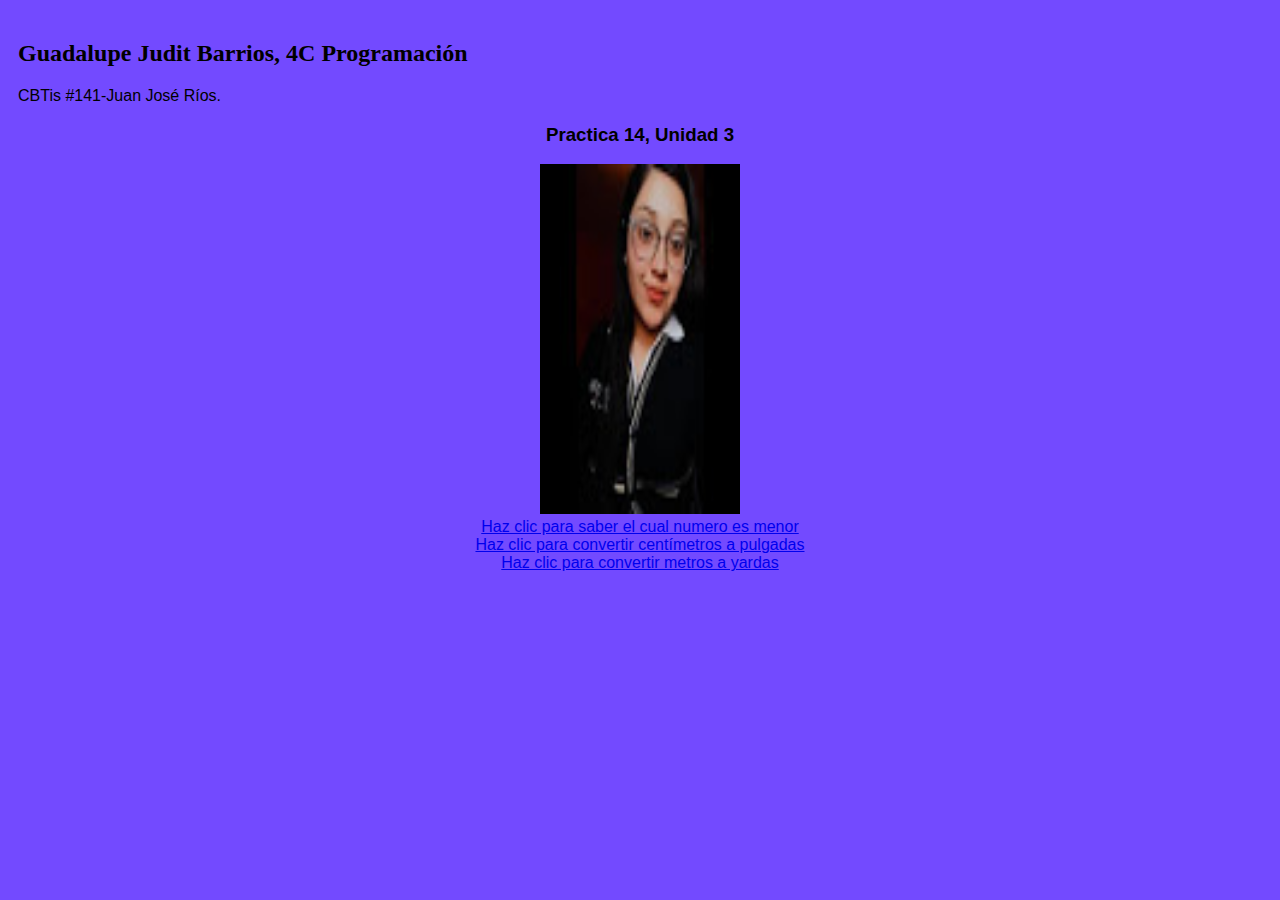
<file: practica14u3/index.html>
<!DOCTYPE html>
<html>
<head>
	<meta charset="UTF-8">
</head>
<body>
	<h2> Guadalupe Judit Barrios, 4C Programación</h2>
	<p> CBTis #141-Juan José Ríos.</p>
	<h3> Practica 14, Unidad 3</h3>
	<center><img src="foto1.jpg" height="350" width="200"></body></center>
	<link rel="stylesheet" type="text/css" href="estilo.css">

    <center><a href="menor3.html"> Haz clic para saber el cual numero es menor</a></center>
	<center><a href="cmapl.html"> Haz clic para convertir centímetros a pulgadas</a></center>
	<center><a href="mtayd.html"> Haz clic para convertir metros a yardas</a></center>
</form>
</body>
</html>
</file>
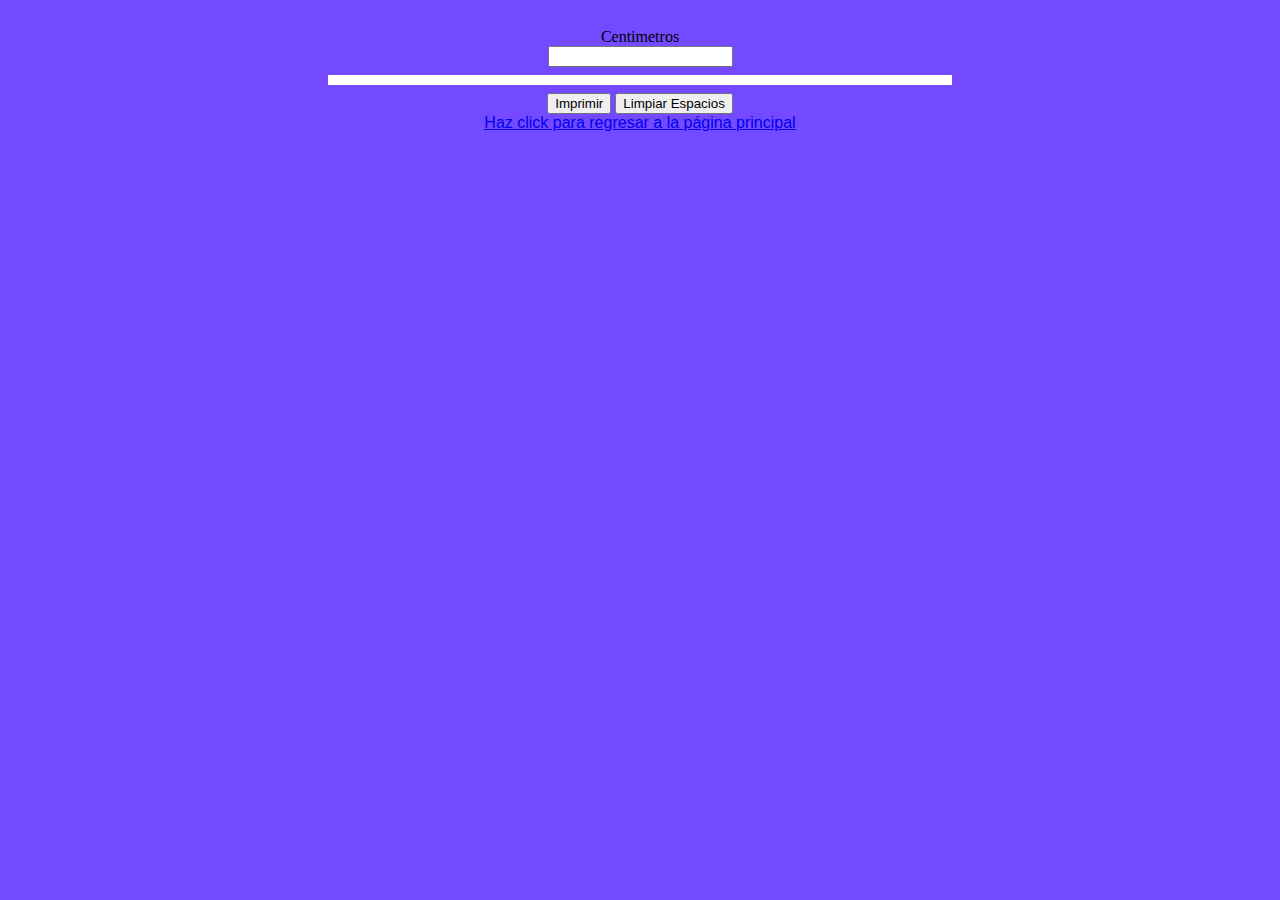
<file: practica14u3/cmapl.html>
<!DOCTYPE html>
<html>
<head>
	<meta charset="UTF-8">
	<title>Converción de Centimetros a pulgadas
	</title>
</head>
<body>
<center><form id = "miFor" action="">
	Centimetros<br>
<input type="text" id="cm"><br>
<hr align="center" size="10" width="50%" color="white">

<input type="button" value="Imprimir" onclick="alert(imprimir());">
<input type="button" value="Limpiar Espacios" onclick="limpiarEsp()">
<link rel="stylesheet" type="text/css" href="estilo.css">
<script type="text/javascript" src="interactividad.js" ></script>
<center><a href="index1.html"> Haz click para regresar a la página principal</a></center> 
 
</form>
</center>
</body>
</html>
</file>
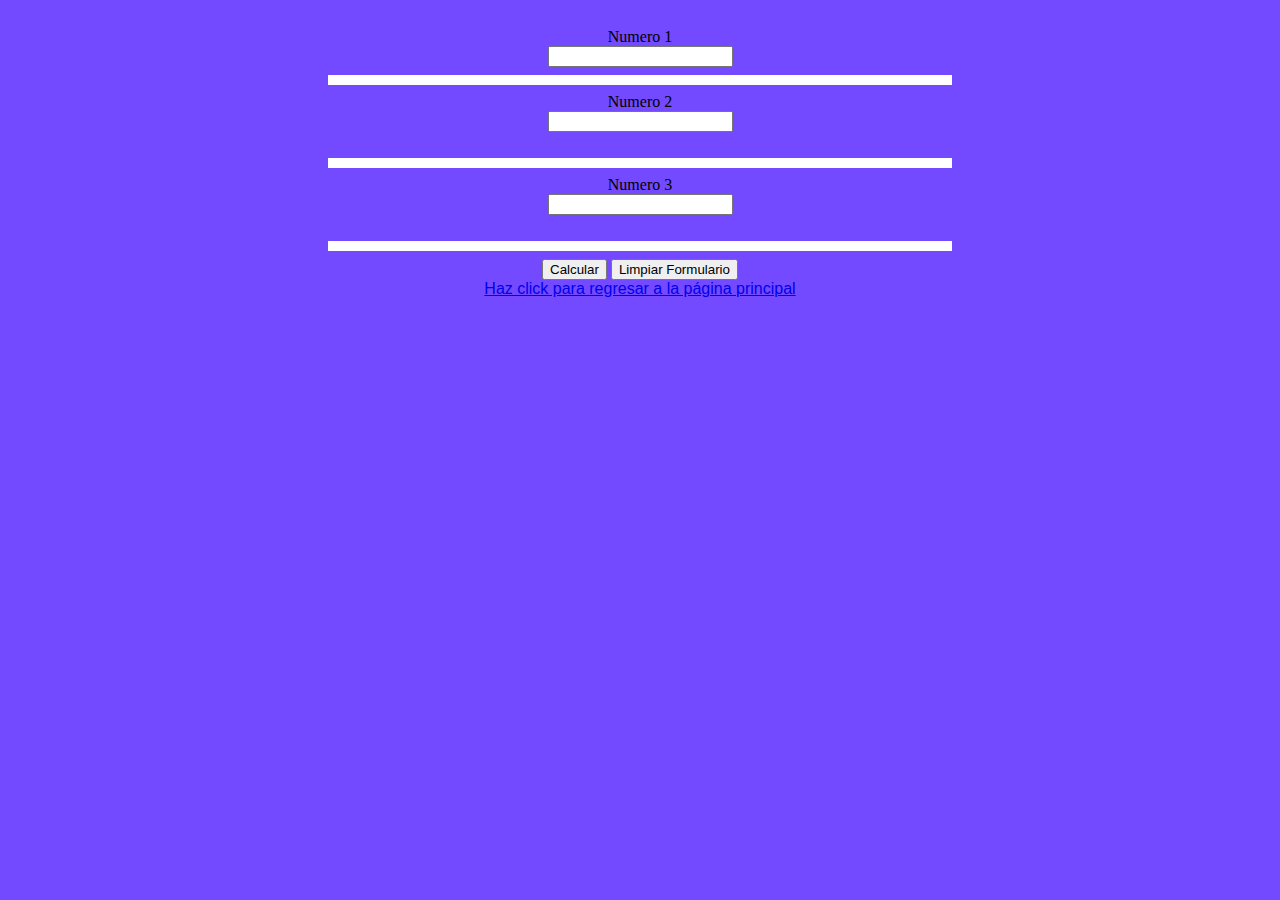
<file: practica14u3/menor3.html>
<!DOCTYPE html>
<html>
<head>
	<title>El numero menor
	</title>
</head>
<body>
<center><form id = "miForm" action="">
	Numero 1<br>
<input type="text" id="num1"><br>
<hr align="center" size="10" width="50%" color="white">
	Numero 2<br>
<input type="text" id="num2"><br><br>
<hr align="center" size="10" width="50%" color="white">
	Numero 3<br>
<input type="text" id="num3"><br><br>
<hr align="center" size="10" width="50%" color="white">

<input type="button" value="Calcular" onclick="alert(Calcular());">
<input type="button" value="Limpiar Formulario" onclick="limpiarFormulario()">
<link rel="stylesheet" type="text/css" href="estilo.css">
<script type="text/javascript" src="interactividad.js" ></script>
<center><a href="index1.html"> Haz click para regresar a la página principal</a></center> 
 
</form>
</center>
</body>
</html>
</file>
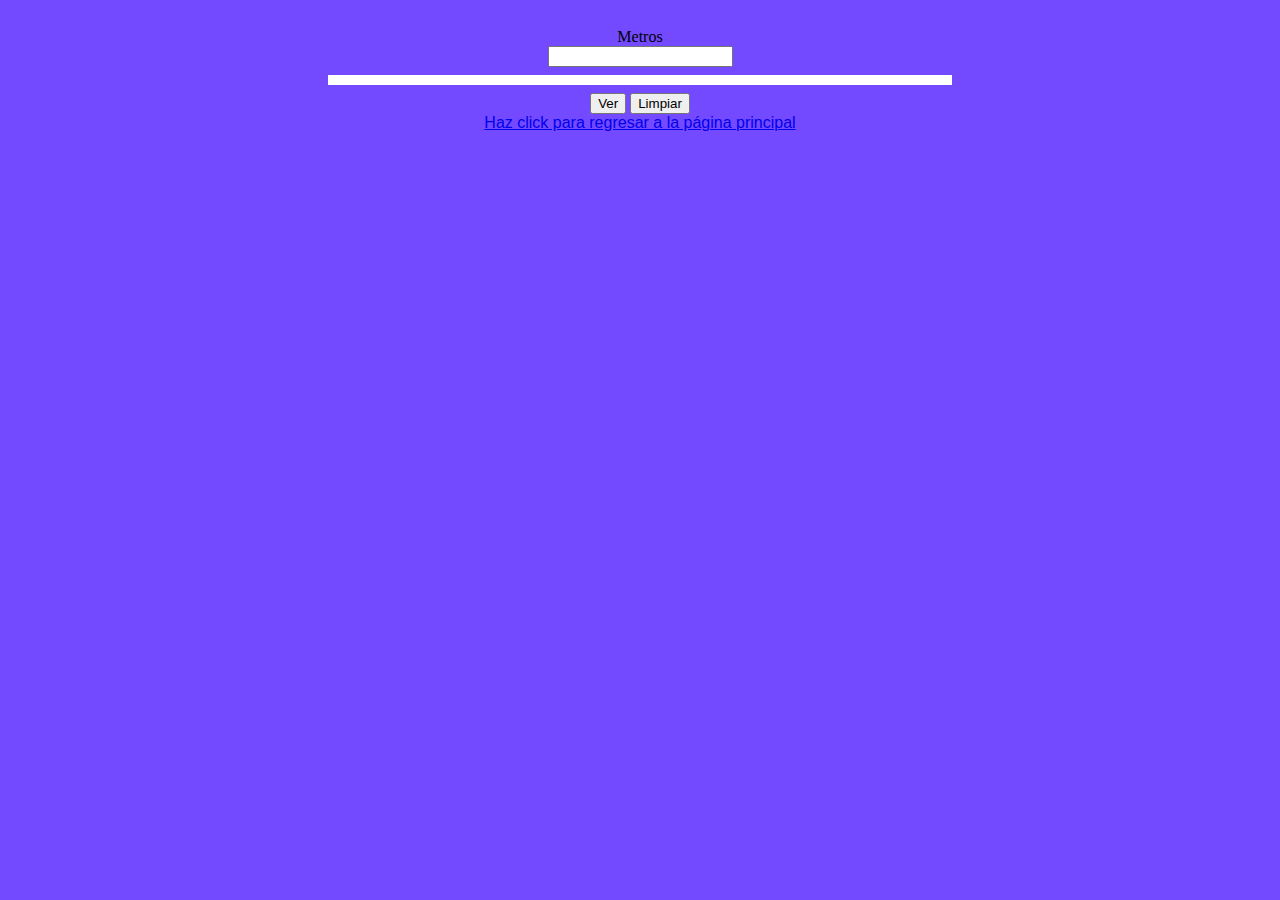
<file: practica14u3/mtayd.html>
<!DOCTYPE html>
<html>
<head>
	<meta charset="UTF-8">
	<title>Converción de metros a yardas
	</title>
</head>
<body>
<center><form id = "miFormu" action="">
	Metros<br>
<input type="text" id="mts"><br>
<hr align="center" size="10" width="50%" color="white">

<input type="button" value="Ver" onclick="alert(ver());">
<input type="button" value="Limpiar" onclick="limpiar()">
<link rel="stylesheet" type="text/css" href="estilo.css">
<script type="text/javascript" src="interactividad.js" ></script>
<center><a href="index1.html"> Haz click para regresar a la página principal</a></center> 
 
</form>
</center>
</body>
</html>
</file>
<file: practica14u3/estilo.css>
html{
	margin-left:10px;
	margin-top:20px;
	margin-right:10px;
	margin-bottom:5px;
	background-color:#734AFF;

}
h3{
	text-align: center;
	font-family:Vegur, 'PT Sans', Verdana, sans-serif;
	background-color: #734AFF;
}

p{
	font-family:Vegur, 'PT Sans', Verdana, sans-serif; 
}

a{
	font-family:Vegur, 'PT Sans', Verdana, sans-serif;
	background-color: #734AFF;
}
</file>
